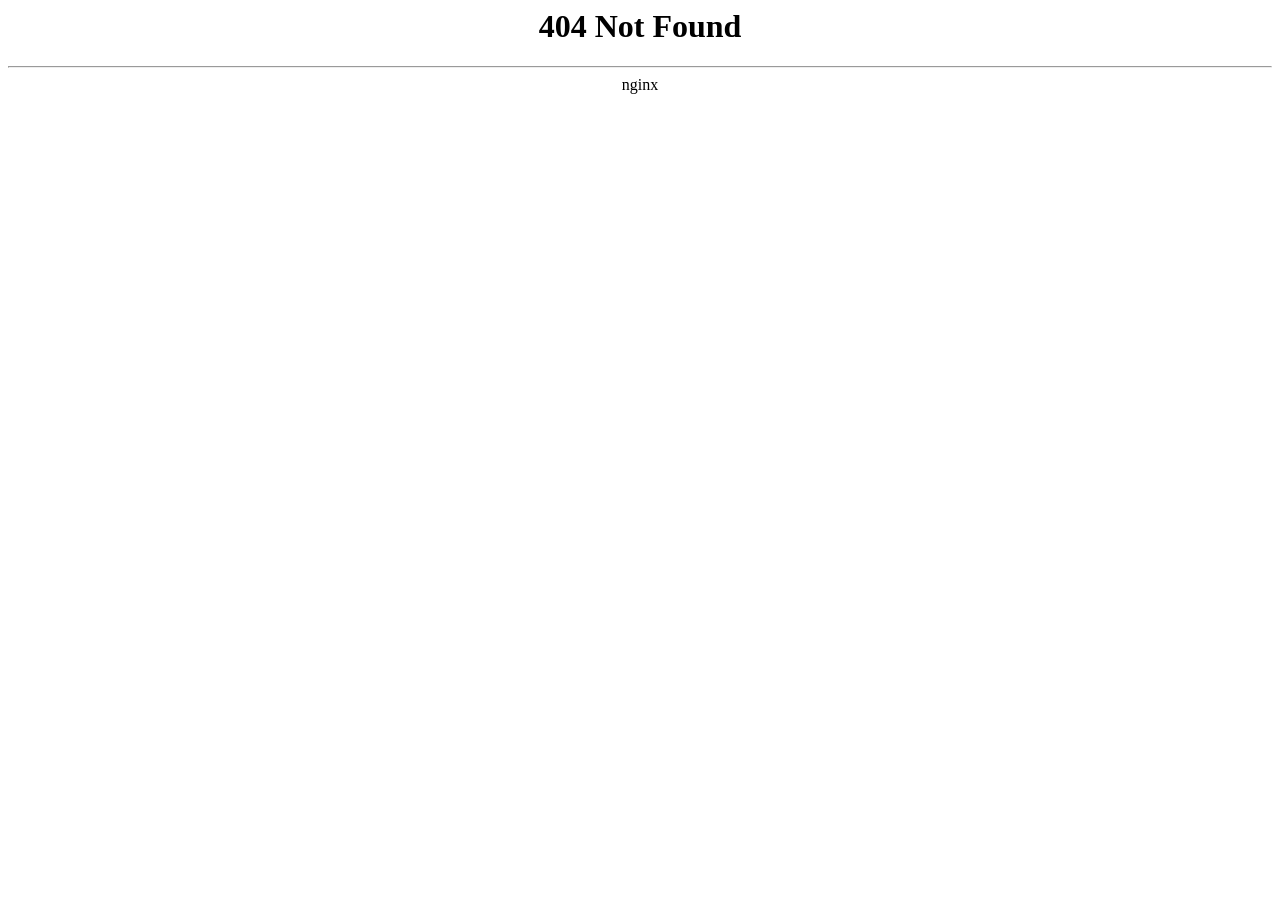
<file: css/intro-fonts.html>
<html>
<head><title>404 Not Found</title></head>
<body>
<center><h1>404 Not Found</h1></center>
<hr><center>nginx</center>
<script type="module" src="https://static.cloudflareinsights.com/beacon.min.js/vce701823e78c4301a35b7e07294d87301792088814092" integrity="sha512-UKNk8GbxkABxKcXYuLkO16EleLGUkcvJWtpSNmExE0Too3ZaFAxTscNWEc1OdAv5/BikHawapSCaiD2XCmp+Bw==" data-cf-beacon='{"version":"2024.11.0","token":"00a5fd2719d14b6984cf383f1cdc6d54","r":1,"spa":2}' crossorigin="anonymous"></script>
</body>
</html>
</file>
